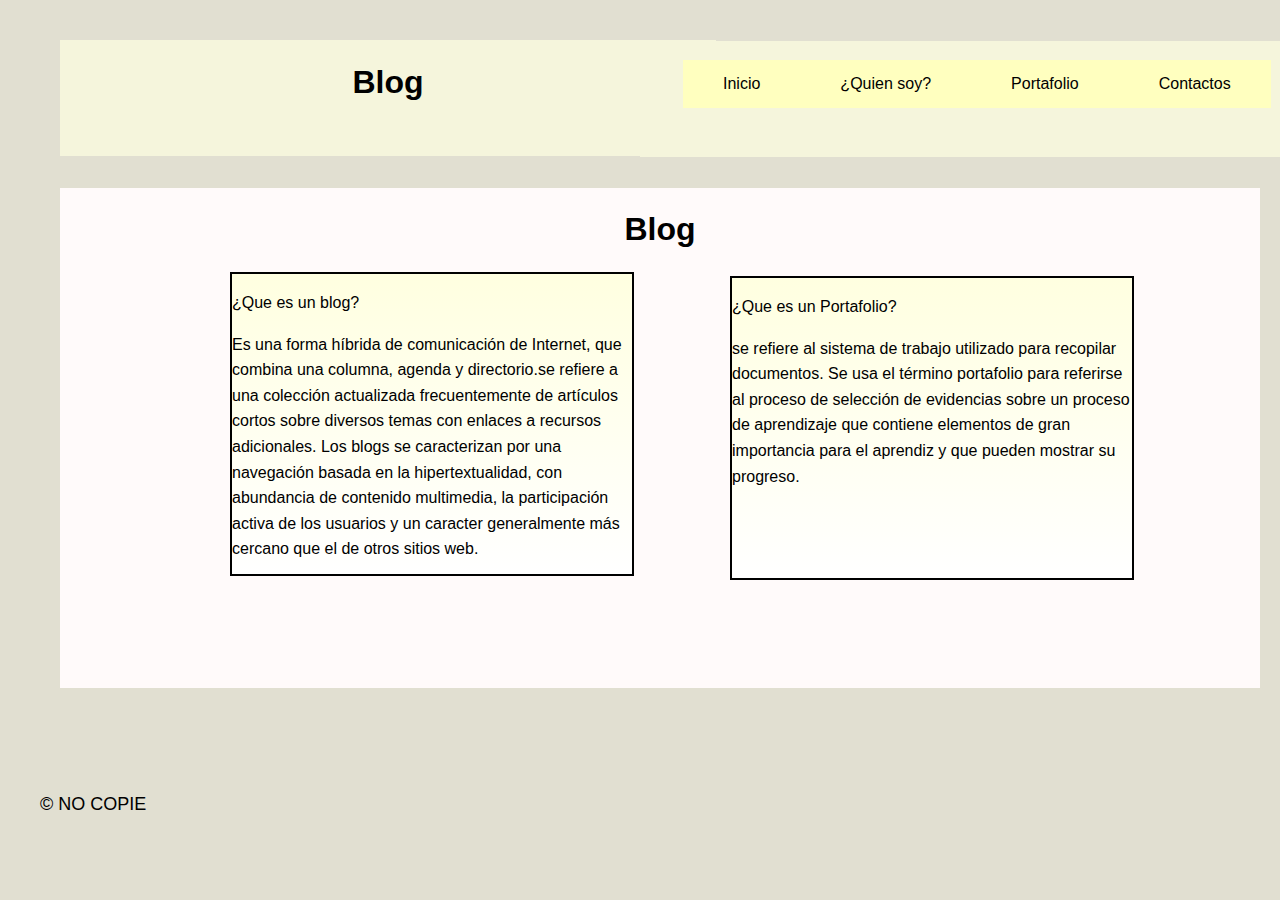
<file: tradajo/tres.html>
<!DOCTYPE html>
<html lang="en">
    <head>
        <title> tres </title>
        <link rel="stylesheet" href="estilos.css">

        <meta charset="utf-8">
        <link rel="icon" type="imagen/png" href="006.png">

    </head>
    <body>
        <div id="inicio">    
            <header>
            <h1>
                    Blog
            </h1>
                </header>
        </div>
        <div id="menu">
            <ul class="nav">
                <li><a href="index.html">Inicio</a></li>
                <li><a href="uno.html">¿Quien soy?</a></li>
                <li><a href="dos.html">Portafolio</a></li>
                <li><a href="cuatro.html">Contactos</a></li>
            </ul>
        </div>

        <div id="box_main">

            <div id="index">
                <header>
            <h1>
                Blog
            </h1>
            </header>
            </div>

            <div id="informacion">
                <p>
                    ¿Que es un blog?
                </p>
                <p>Es una forma híbrida de comunicación de Internet, que combina una columna, agenda y directorio.se refiere a una colección actualizada frecuentemente de artículos cortos sobre diversos temas con enlaces a recursos adicionales. Los blogs se caracterizan por una navegación basada en la hipertextualidad, con abundancia de contenido multimedia, la participación activa de los usuarios y un caracter generalmente más cercano que el de otros sitios web.  </p>
            </div>

            <div id="informacion2">
            <p>     ¿Que es un Portafolio? </p>
            <p>se refiere al sistema de trabajo utilizado para recopilar documentos. Se usa el término portafolio para referirse al proceso de selección de evidencias sobre un proceso de aprendizaje que contiene elementos de gran importancia para el aprendiz y que pueden mostrar su progreso.</p>
        </div>
            
        </div>

        <div id="pie">
            <footer>
                <font color="black" size="4.5"><p> &copy; NO COPIE </p></font>
            </footer>
        </div>

    </body>
</html>
</file>
<file: tradajo/estilos.css>
body {
    font-family: Arial, sans-serif;
    margin: 20px;
    padding: 20px;
    background-color: #E1DFD1;
}

p {
    line-height: 1.6;
}


header {
    text-align: center;
}

#inicio {
    background-color: #F5F5DC;
    border: 3px solid #F5F5DC;
    text-align: center;
    position: relative;
    left: 20px;
    height: 110px;
    width: 650px;
}

#menu {
    padding: 0px;
    margin: 0px;
    border: 3px solid #F5F5DC;
    height: 110px;
    width: 650px;
    background-color: #F5F5DC;
    position: relative;
    left: 600px;
    bottom: 115px;

}

ul, ol{
    list-style:none;
}

.nav li a {
      background-color: #FFFFBF;
      color: black;
      text-decoration:none;
      padding: 15px 40px;
      display: block;
}

.nav li a:hover {
    background-color: white;
}

.nav > li{
    float: left;
}

#index {
    border: 2px solid #FFFAFA;
    width: 100%;
    height: 500px;
    position: relative;
    box-sizing: border-box;
    bottom: 234px;
    background-color: #FFFAFA;
  }

  #box_main {
    position: relative;
    top: 150px;
    left: 20px;
    height: 100px;
    width: 100%;
}

#instagram {
   position: relative;
   left: 800px;
   bottom: 650px;
   height: 380px;
   width: 380px;
}

#instagram img {
    width: 100%;
    width: 100%;
}

#saludo {
   width: 300px;
   height: 300px;
   position: relative;
   bottom: 1000px;
   left: 100px;
}

#texto {
    position: relative;
    bottom: 1360px;
    right: 200px;

}

#saludo img {
  width: 100%;
  height: 100%;
}

#yo {
    width: 40%;
    border: 4px solid #c8e0e4;
    position: relative;
    left: 80px;
    height: 300px;
    bottom: 650px;
    background-color: #c8e0e4;
}

#foto {
    height: 200px;
    width: 200px;
    position: relative;
    left: 850px;
    bottom: 1000px;
}

#foto2 {
    height: 200px;
    width: 200px;
    position: relative;
    left: 700px;
    bottom: 1000px;
}

#foto img{
    width: 100%;
    height: 100%;
}

#foto2 img{
    width: 100%;
    height: 100%;
}

#html {
    height: 150px;
    width: 150px;
    position: relative;
    left: 700px;
    bottom: 980px;
}

#css{
    height: 150px;
    width: 150px;
    position: relative;
    left: 870px;
    bottom: 1010px;
}

#c {
    height: 150px;
    width: 150px;
    position: relative;
    left: 700px;
    bottom: 1050px;
}

#c img{
    width: 100%;
    height: 100%;
}

#css img{
    width: 100%;
    height: 100%;
}

#html img {
    width: 100%;
    height: 90%;
    top: 10px;
    position: relative;
}

#informacion {
    border: 2px solid black;
    position: relative;
    bottom: 650px;
    height: 300px;
    width: 400px;
    left: 170px;
    background: linear-gradient(lightyellow, white);
}

#informacion2 {
    border: 2px solid black;
    position: relative;
    bottom: 950px;
    height: 300px;
    width: 400px;
    left: 670px;
    background: linear-gradient(lightyellow, white);
}
#pie    {
   
    position: relative;
    top: 400px;
}
</file>
